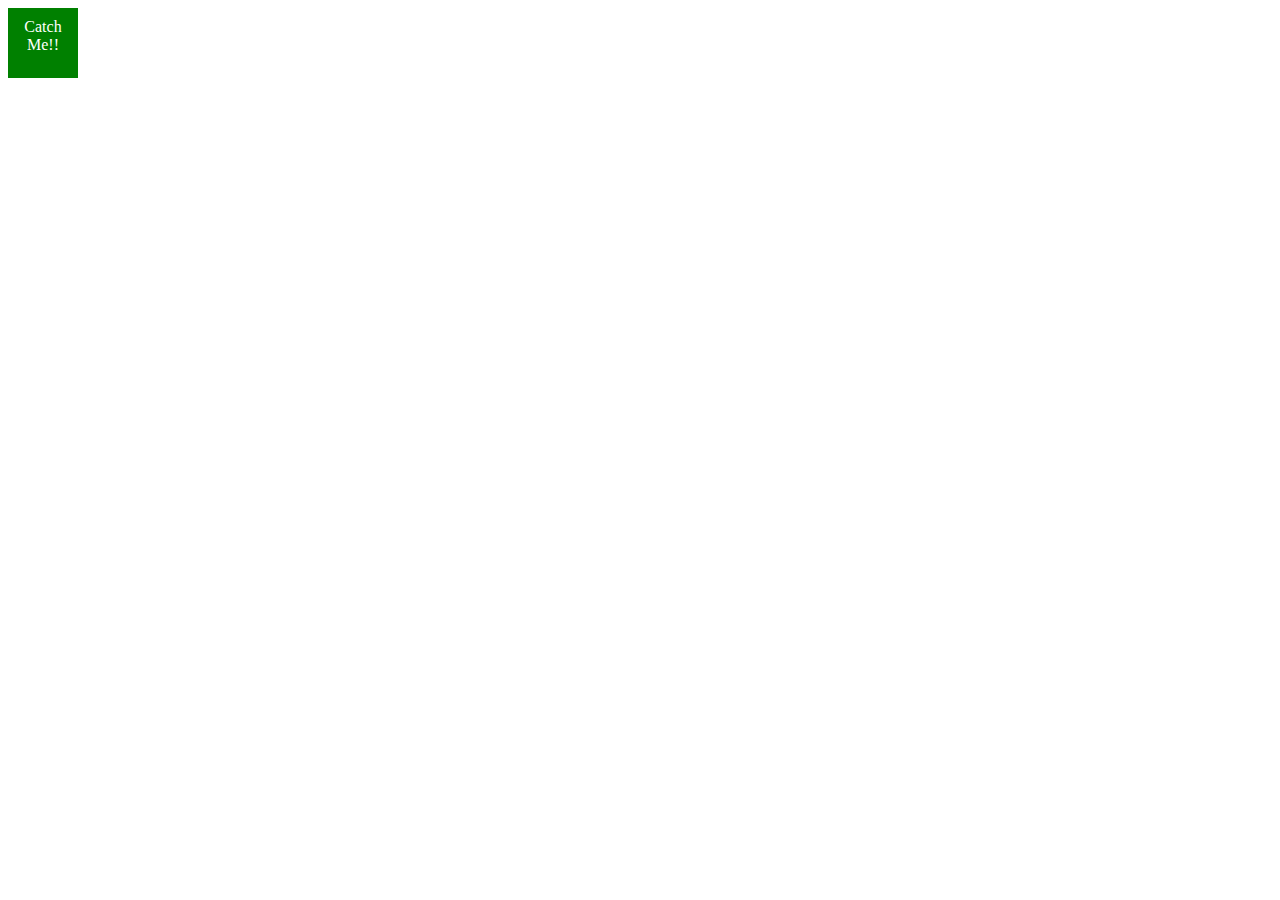
<file: Catch me if you can/index.html>
<!DOCTYPE html>
<html lang="en">
<head>
    <meta charset="UTF-8">
    <meta http-equiv="X-UA-Compatible" content="IE=edge">
    <meta name="viewport" content="width=device-width, initial-scale=1.0">
    <title>Catch me if you can</title>
    <link rel="stylesheet" type="text/css" href="style.css">
</head>
<body>
    
    <div id="rectangle">
        Catch Me!!
    </div>

    <script type="text/javascript" src="script.js"></script>
</body>
</html>
</file>
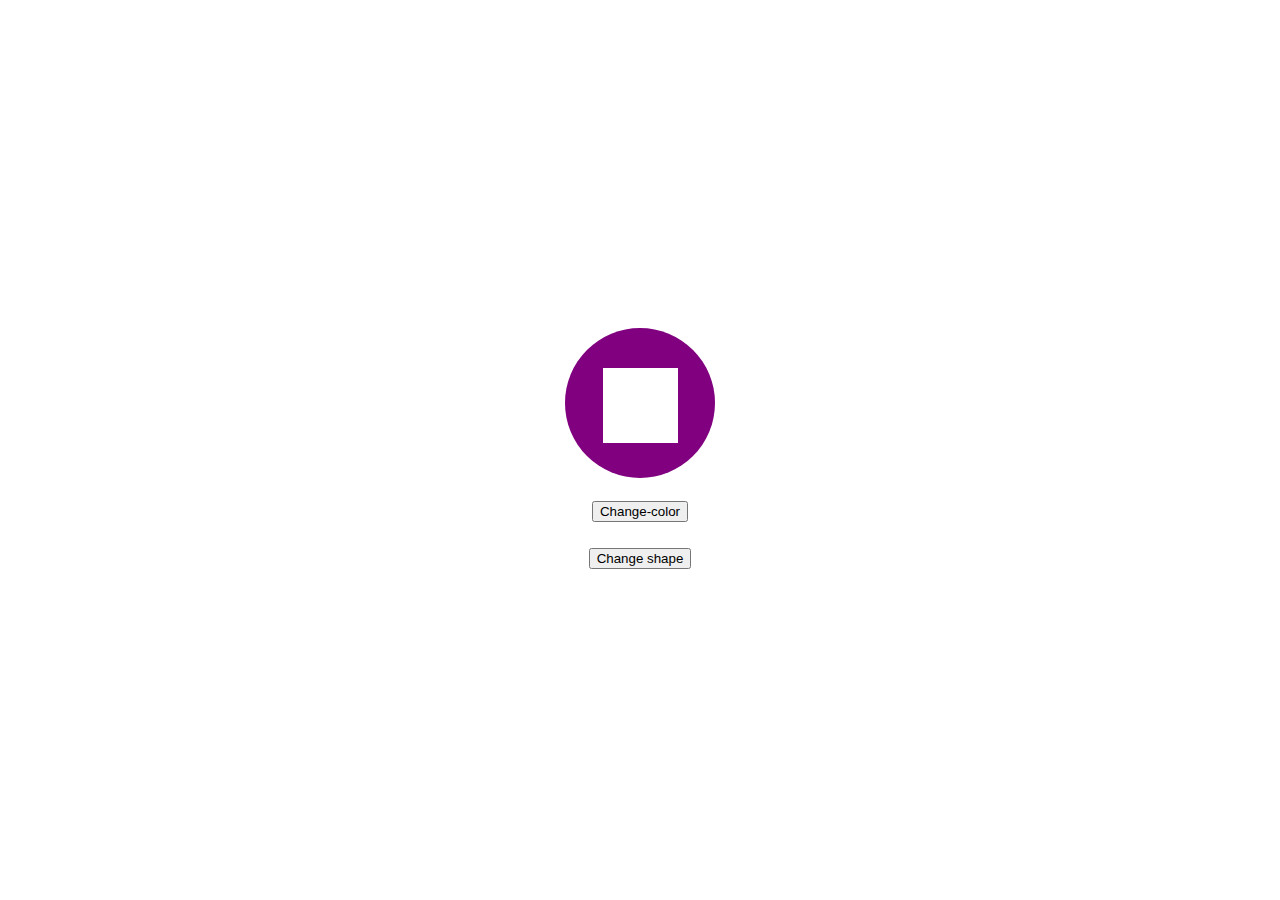
<file: Change color and shape/index.html>
<!DOCTYPE html>
<html lang="en">
<head>
    <meta charset="UTF-8">
    <meta http-equiv="X-UA-Compatible" content="IE=edge">
    <meta name="viewport" content="width=device-width, initial-scale=1.0">
    <title>Change Color And Shape</title>
    <link rel="stylesheet" type="text/css" href="style.css">
</head>
<body>
    <div id="container">
        <div id="circle">
            <div class="inner"></div>
        </div>

        <div id="change-color">
            <button>Change-color</button>
        </div>
        <div id="change-shape">
            <button>Change shape</button>
        </div>
    </div>

    <script type="text/javascript" src="script.js"></script>
</body>
</html>
</file>
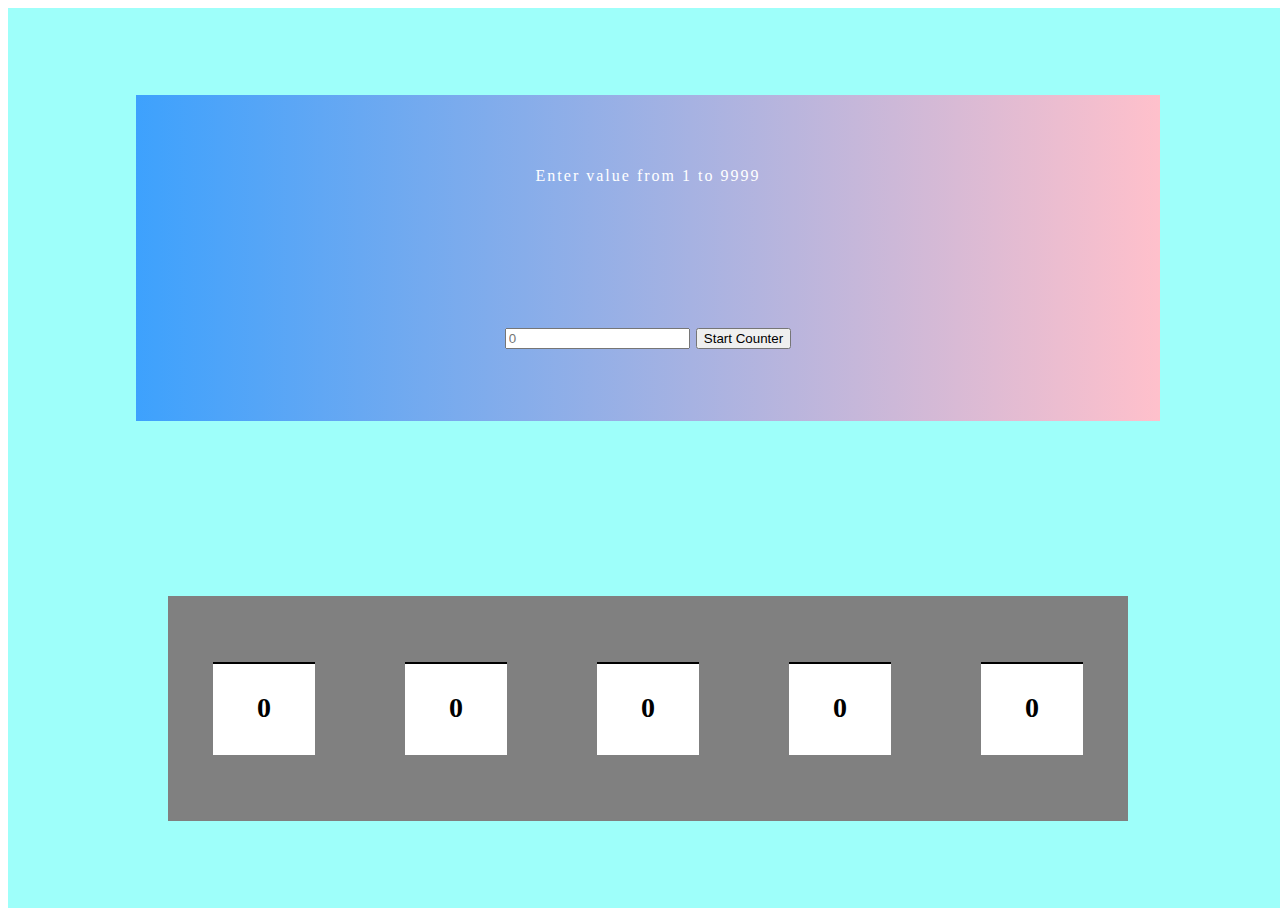
<file: Five digit up counter/index.html>
<!DOCTYPE html>
<html lang="en">
<head>
    <meta charset="UTF-8">
    <meta http-equiv="X-UA-Compatible" content="IE=edge">
    <meta name="viewport" content="width=device-width, initial-scale=1.0">
    <title>Five Digit Up Counter</title>
    <link rel="stylesheet" type="text/css" href="style.css">
</head>
<body>

    <div id="container">
        <div id="upper">
            <span>Enter value from 1 to 9999</span>
            <span>
                <form>
                    <input type="text" placeholder="0" id="numb">
                    <input type="button" id="counterBtn" name="counterBtn" value="Start Counter">
                </form>
            </span>
        </div>

        <div id="lower">
            <span class="digit"><p class="display">0</p></span>
            <span class="digit"><p class="display">0</p></span>
            <span class="digit"><p class="display">0</p></span>
            <span class="digit"><p class="display">0</p></span>
            <span class="digit"><p class="display">0</p></span>
        </div>
    </div>

    <script type="text/javascript" src="script.js"></script>
</body>
</html>
</file>
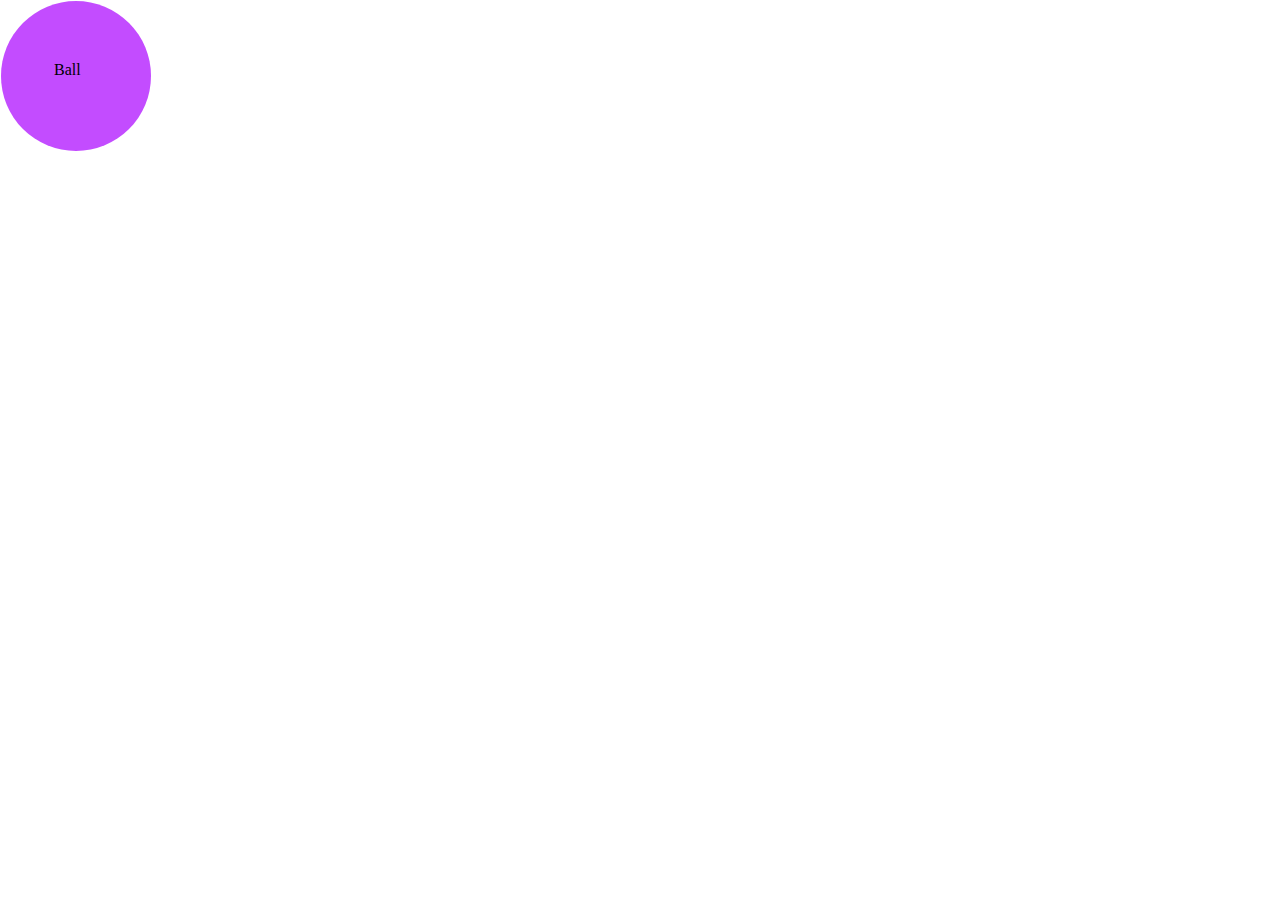
<file: Move the ball/index.html>
<!DOCTYPE html>
<html lang="en">
<head>
    <meta charset="UTF-8">
    <meta http-equiv="X-UA-Compatible" content="IE=edge">
    <meta name="viewport" content="width=device-width, initial-scale=1.0">
    <title>Move The Ball</title>
    <link rel="stylesheet" type="text/css" href="style.css">
</head>
<body>
    <div id="ball">
        Ball
    </div>

    <script type="text/javascript" src="script.js"></script>
</body>
</html>
</file>
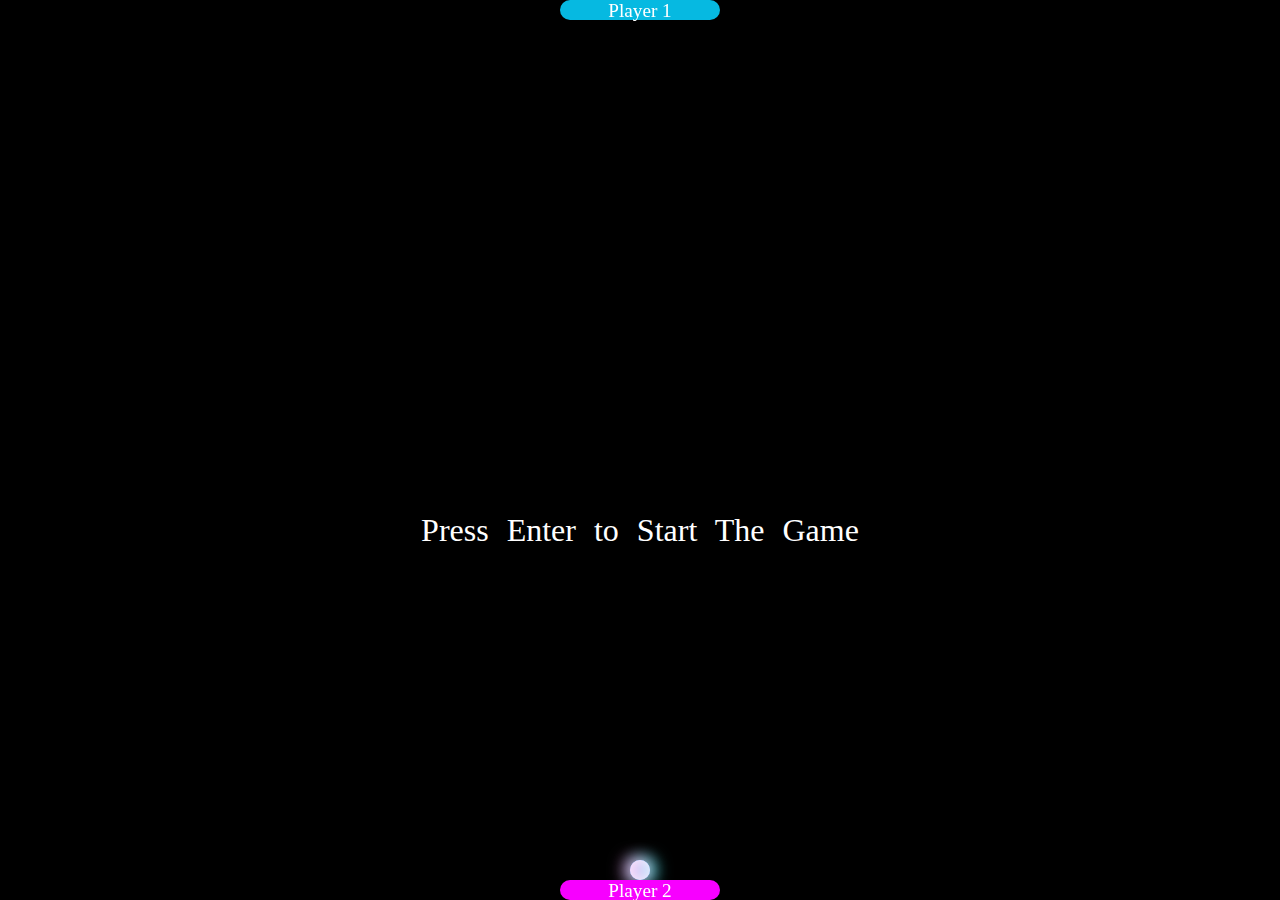
<file: PingPong/index.html>
<!DOCTYPE html>
<html>
<head>
    <title>Ping Pong</title>
    <link rel="stylesheet" href="style.css">
</head>
<body>

    <div id="container">

        <div id='ball'>
            <div class="ball_effect"></div>
        </div>
        <div id="bar-1">Player 1</div>
        <div id="bar-2">Player 2</div>

        <h1 id="message">
            Press Enter to Start The Game
        </h1>

    </div>
    <script src="script.js"></script>
</body>
</html>
</file>
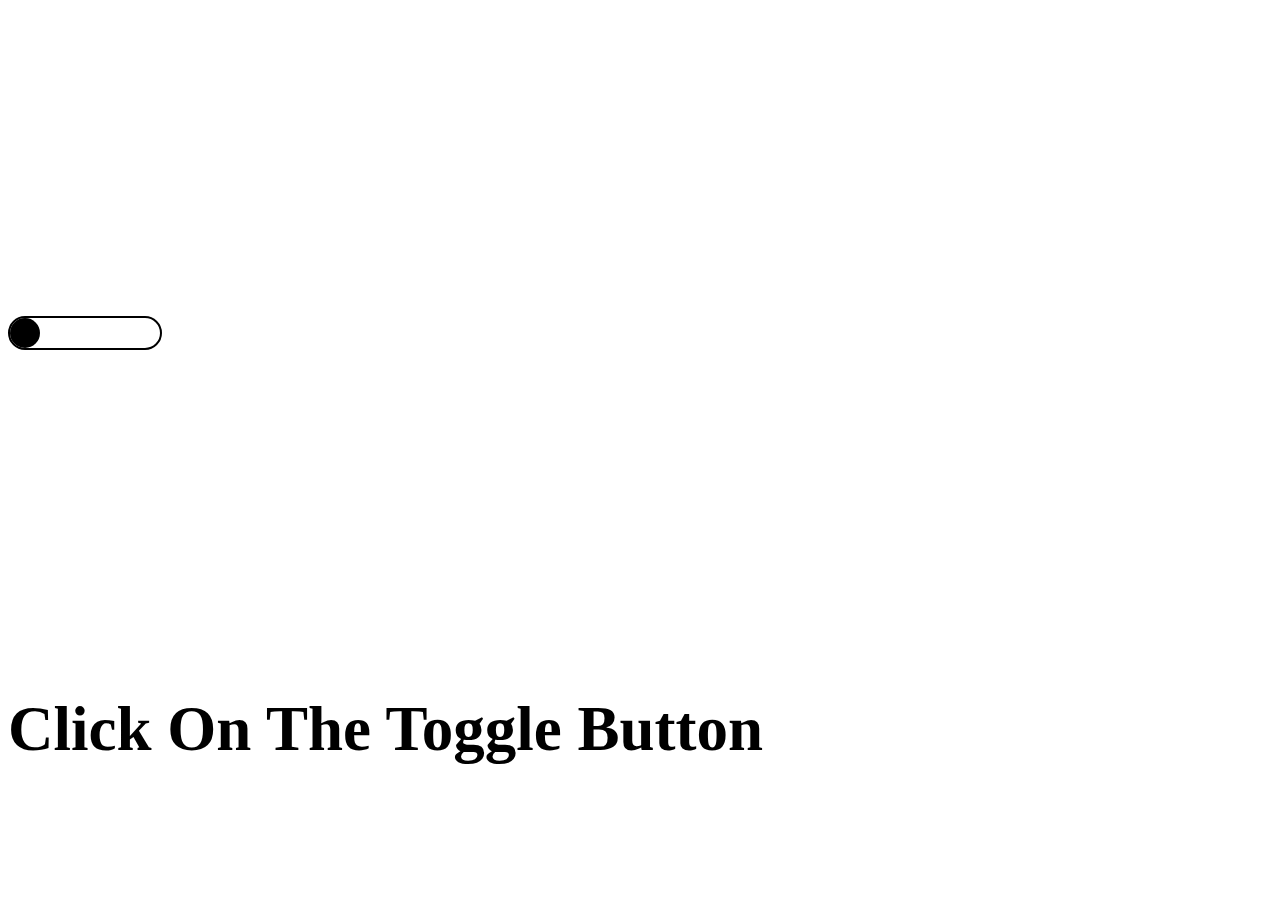
<file: Toggle mode/index.html>
<!DOCTYPE html>
<html lang="en">
<head>
    <meta charset="UTF-8">
    <meta http-equiv="X-UA-Compatible" content="IE=edge">
    <meta name="viewport" content="width=device-width, initial-scale=1.0">
    <title>Toggle Mode</title>
    <link rel="stylesheet" type="text/css" href="style.css">
</head>
<body>
    <div id="container">
        <div id="btn" onclick="toggle()">
            <div class="oval">
                <div class="circle"></div>
            </div>
        </div>

        <div>
            Click On The Toggle Button 
            
        </div>
    </div>

    <script type="text/javascript" src="script.js"></script>
</body>
</html>
</file>
<file: Catch me if you can/style.css>
#body{
    background-size: cover;
    background-color: #dea5ba;
}

#rectangle{
    position: absolute;
    background-color: green;
    height: 60px;
    width: 70px;
    text-align: center;
    font-size: 1rem;
    color: white;
    padding-top: 10px;
}
</file>
<file: Change color and shape/style.css>
body{
    margin: 0px;
    padding: 0px;
}

#container{
    display: flex;
    flex-direction: column;
    flex-wrap: wrap;
    height: 100vh;
    justify-content: center;
    align-items: center;
}

#container div:not(:first-child){
    padding: 3px;
    text-align: center;
    margin-top: 20px;
}

#circle{
    height: 150px;
    width: 150px;
    border-radius: 50%;
    background-color: purple;
    box-sizing: border-box;
}

.inner{
    background-color: white;
    position: relative;
    width: 75px;
    height: 75px;
    left: 38px;
    top: 40px;
}

.triangle-bottomleft{
    position: relative;
    background-color: transparent;
    left: 38px;
    top: 40px;
    width: 0;
    height: 0;
    border-bottom: 75px solid red;
    border-right: 75px solid transparent;
}
</file>
<file: Five digit up counter/style.css>
#container{
    display: flex;
    flex-direction: column;
    background-color: #00fff361;
    height: 100vh;
    width: 100vw;
}

#container div{
    margin: auto;
}

#upper{
    display: flex;
    flex-direction: column;
    background-image: linear-gradient(-90deg, pink,#0066ff9c);
    width: 80%;
}

#upper span{
    margin: 7% auto;
    color: white;
    letter-spacing: 2px;
}
#upper span from input{
    margin-left: 10vw;
}

#lower{
    display: flex;
    height: 25%;
    background-color: grey;
    width: 75%;
}

#lower .digit{
    height: 9vh;
    width: 8vw;
    background-color: white;
    margin: auto;
    text-align: center;
    padding-bottom: 10px;
    font-weight: bold;
    border-top: 2px solid #000;
    font-size: 1.75rem;
}
</file>
<file: Move the ball/style.css>
#ball{
    background-color: #a900ffb3;
    height: 150px;
    width: 150px;
    border-radius: 50%;
    position: absolute;
    left: 1px;
    top: 1px;
    float: left;
    display: inline;
    box-sizing: border-box;
    padding-top: 60px;
    padding-left: 53px;
}

@media only screen and (max-width: 600px)
{
	#ball{
		height: 100px;
		width: 100px;
		padding-top: 35px;
		padding-left: 25px;
	}
}
</file>
<file: PingPong/style.css>
*{
    padding: 0;
    margin: 0;
}

body{
    background-color: black;
}
#container {
    position: relative;
    /* height: 80%; */
    /* width: 80%; */
    /* background-image: linear-gradient(to right,skyblue,violet); */
}

#ball {
    width: 20px;
    height: 20px;
    background-color: red;
    position: fixed;
    top: 20px;
    left: 52.5%;
    border-radius: 50%;
}

.ball_effect {
    height: 100%;
    width: 100%;
    border-radius: 100px;
    animation: spinBall 0.1s linear infinite;
    box-shadow: inset 0 0 18px #fff,
        inset 6px 0 18px violet,
        inset -6px 0 18px #0ff,
        inset 6px 0 30px violet,
        inset -6px 0 30px #0ff,
        0 0 18px #fff, -4px 0 18px violet, 4px 0 18px #0ff;
}

@keyframes spinBall {
    100% {
        -webkit-transform: rotate(360deg);
        transform: rotate(360deg);
    }
}

#bar-1, #bar-2 {
    width: 160px;
    height: 20px;
    position: fixed;
    left: 45%;
    border-radius: 25px;
    text-align: center;
    color: white;
    font-weight: 530;
    font-size: 1.20rem;
}

#bar-1 {
    top: 0px;    
    background-color: rgb(6, 185, 225);
}

#bar-2 {
    bottom: 0px;
    background-color: rgb(247, 0, 255);
}

#message{
    color: white;
    display: flex;
    flex-direction: column;
    align-items: center;
    margin-top: 40%;
    word-spacing: 10px;
    font-weight: 500;
}
</file>
<file: Toggle mode/style.css>
#container{
    margin-top: 25%;
    display: flex;
    height:50vh;
    width:100vw;
    flex-direction:column;
    font-size:7vh;
    font-weight:bold;
    justify-content:space-between;
	align-content:space-between;

}

.oval{
    height:30px;
    width:150px;
    border: 2px solid black;
    border-radius: 20px;
    position:relative;
}

.circle{
    background-color:black;
    border-radius:50%;
    width:30px;
    height:30px;
}

.toggleCircle{
    background-color:black;
    border-radius:50%;
    width:30px;
    height:30px;

    position:absolute;
    left:120px;
}

.toggleOval{
    height:30px;
   width:150px;
   border: 2px solid black;
   border-radius: 20px;
   position:relative;
   background-color: white;

   border:2px solid white;
}
.toggleBack{
   background-color:black;
   color:white;
   
}
</file>
